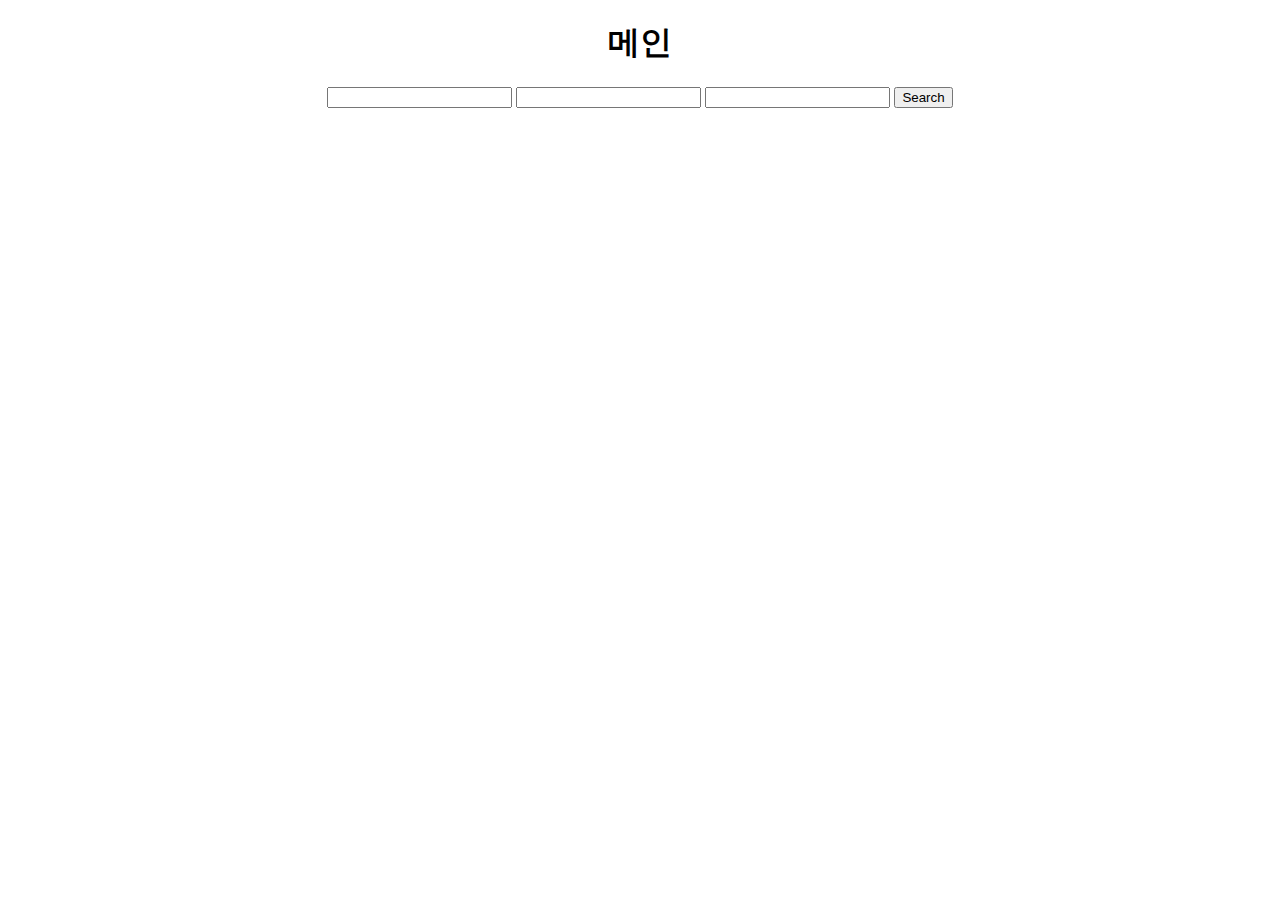
<file: mysite/cloud/templates/cloud/main.html>
<!DOCTYPE html>
<html>
<head>
   <meta charset="UTF-8">
   <title>Main</title>
</head>
<body>
   <div align = "center">
      <h1>메인</h1>
      <div>
         <form method = "get" action="{% url 'cloud:search_get' %}">
            <input type = "text" name="search1">
	    <input type = "text" name="search2">
            <input type = "text" name="keyword">
            <input type="submit" value="Search">
         </form>
      
       </div>
   </div>
   
</body>
</html>
</file>
